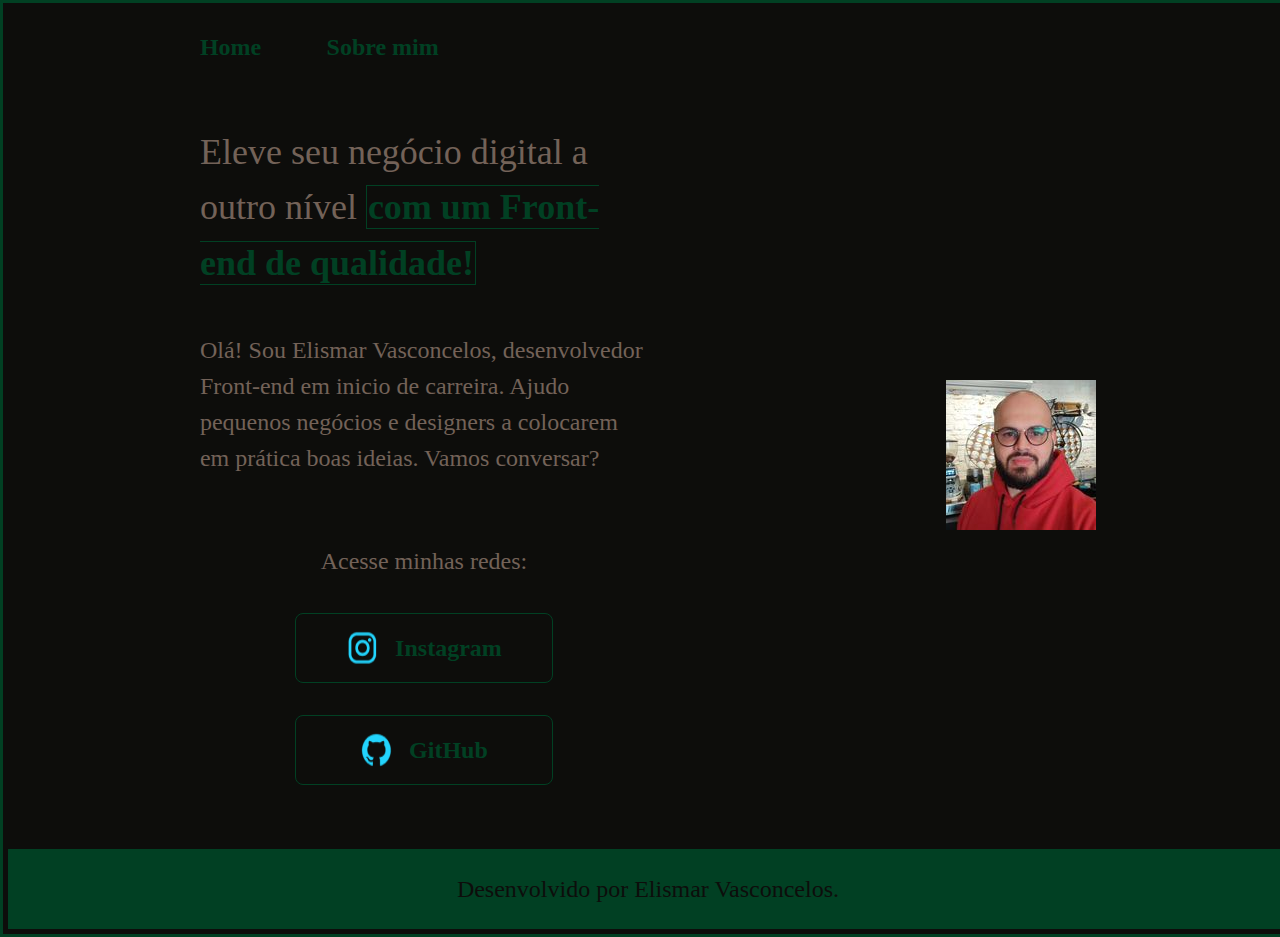
<file: index.html>
<!DOCTYPE html>
<html lang="pt-br">

<head>
    <meta charset="UTF-8">
    <meta http-equiv="X-UA-Compatible" content="IE-edge">
    <meta name="viewport" content="width=device-width, initial-scale=1.0">
    <link rel="stylesheet" href="./styles/style.css">
    <title>Portifolio</title>
</head>

<body>
    <header class="cabecalho">
        <nav class="cabecalho__menu">
            <a class="cabecalho__menu__link" href="index.html">Home</a>
            <a class="cabecalho__menu__link" href="about.html">Sobre mim</a>
        </nav>
    </header>
    <main class="apresentacao">
        <section class="apresentacao__conteudo">
            <h1 class="apresentacao__conteudo__titulo">Eleve seu negócio digital a outro nível <strong
                    class="titulo-destaque"> com um Front-end de
                    qualidade!</strong>

            </h1>
            <p class="apresentacao__conteudo__texto">
                Olá! Sou Elismar Vasconcelos, desenvolvedor Front-end em inicio de carreira. Ajudo
                pequenos negócios e designers a colocarem em prática boas ideias. Vamos conversar?
            </p>
            <div class="apresentacao__links">
                <h2 class="apresentacao__links__subtitulo">Acesse minhas redes:</h2>
                <a class="apresenta__links__navegacao" href="https://www.instagram.com/bavasc"> <img
                        src="assents/instagram.png" alt="Icone do instragram">Instagram</a>
                <a class="apresenta__links__navegacao" href="https://github.com/ElismarVasconcelos"> <img
                        src="assents/github.png" alt="Icone do github">GitHub</a>
            </div>
        </section>
        <img class="apresentacao__imagem" src="assents/elismarimg.jpg" alt="Foto do Elismar Vasconcelos">
    </main>
    <footer class="rodape">
        <p>Desenvolvido por Elismar Vasconcelos.</p>
    </footer>
</body>

</html>
</file>
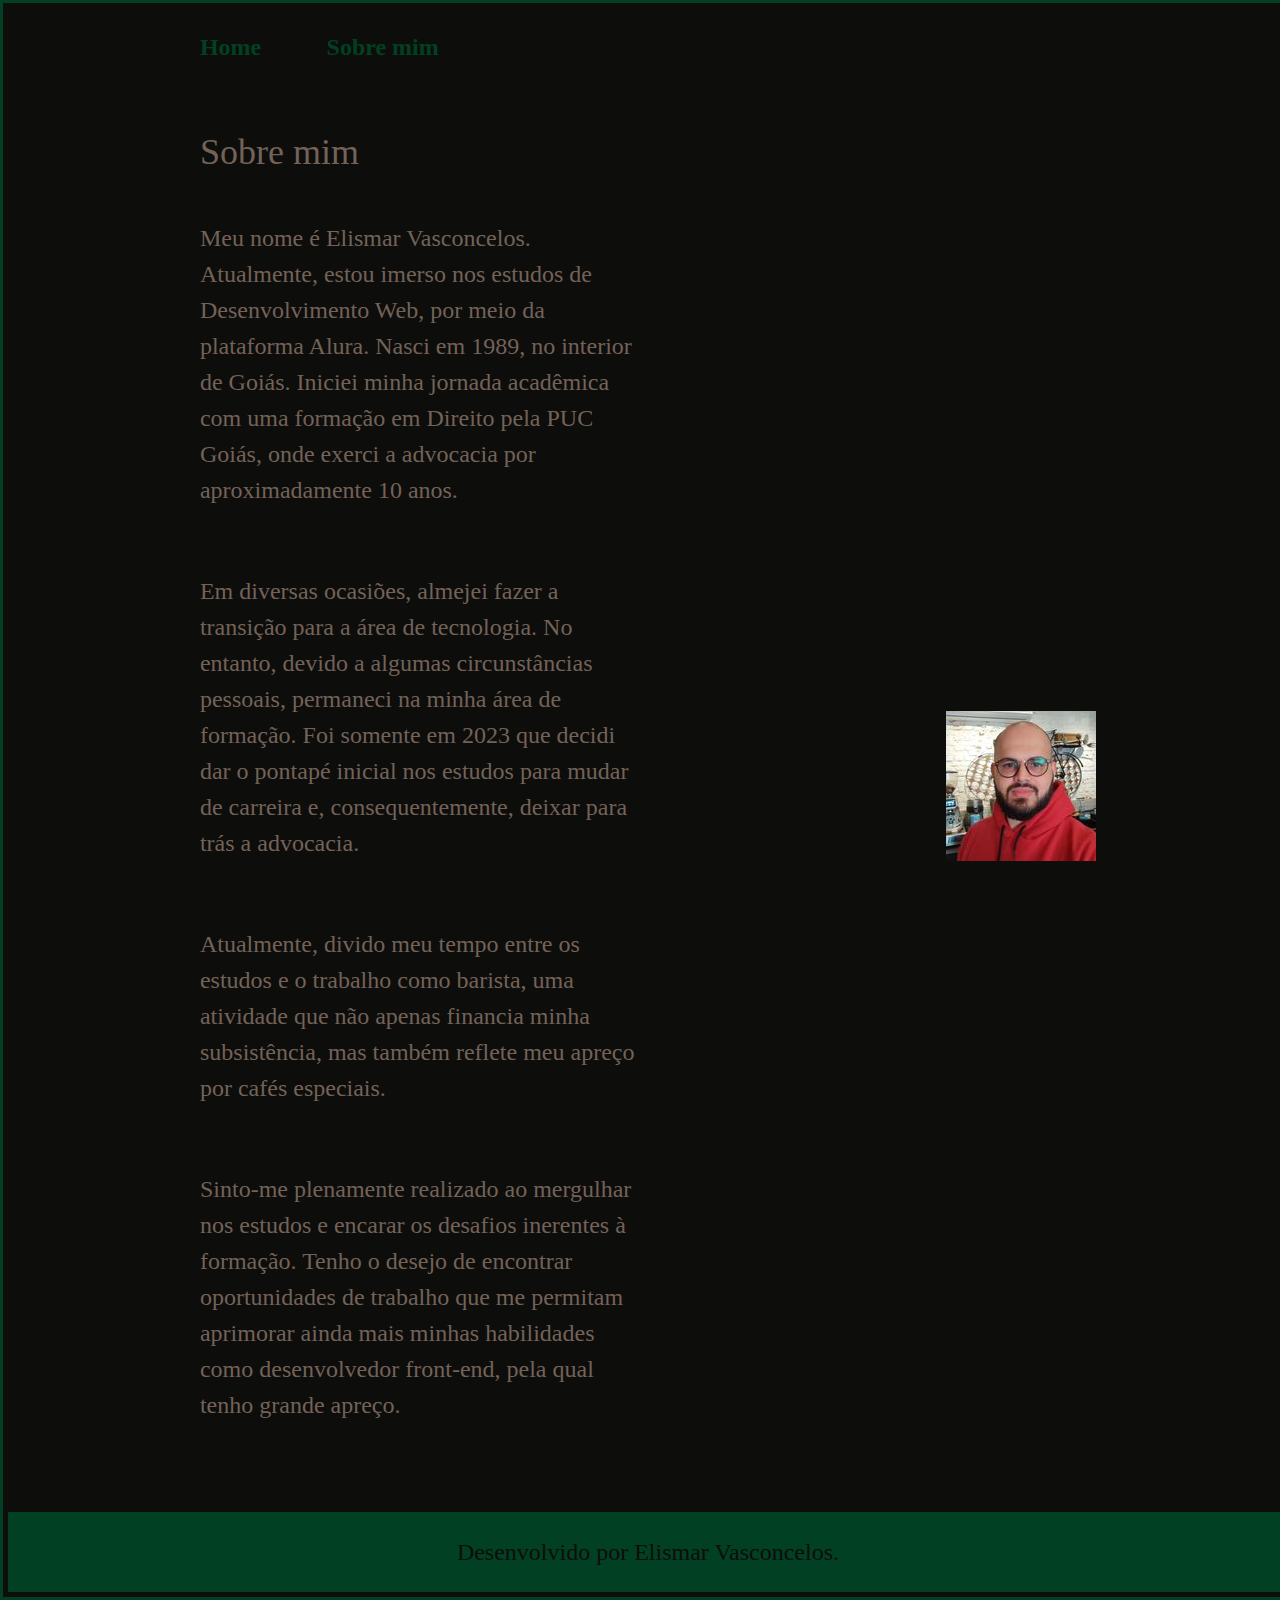
<file: about.html>
<!DOCTYPE html>
<html lang="pt-br">

<head>
    <meta charset="UTF-8">
    <meta http-equiv="X-UA-Compatible" content="IE-edge">
    <meta name="viewport" content="width=device-width, initial-scale=1.0">
    <link rel="stylesheet" href="./styles/style.css">
    <title>Sobre mim</title>
</head>

<body>
    <header class="cabecalho">
        <nav class="cabecalho__menu">
            <a class="cabecalho__menu__link" href="index.html">Home</a>
            <a class="cabecalho__menu__link" href="about.html">Sobre mim</a>
        </nav>
    </header>
    <main>
        <main class="apresentacao">
            <section class="apresentacao__conteudo">
                <h1 class="apresentacao__conteudo__titulo">Sobre mim</strong>

                <section>

                </h1>
                <p class="apresentacao__conteudo__texto">
                    Meu nome é Elismar Vasconcelos. Atualmente, estou imerso nos estudos de Desenvolvimento Web, por meio da plataforma Alura. Nasci em 1989, no interior de Goiás. Iniciei minha jornada acadêmica com uma formação em Direito pela PUC Goiás, onde exerci a advocacia por aproximadamente 10 anos.
                </p>
                <p class="apresentacao__conteudo__texto">
                    Em diversas ocasiões, almejei fazer a transição para a área de tecnologia. No entanto, devido a algumas circunstâncias pessoais, permaneci na minha área de formação. Foi somente em 2023 que decidi dar o pontapé inicial nos estudos para mudar de carreira e, consequentemente, deixar para trás a advocacia.
                </p> 
                <p class="apresentacao__conteudo__texto">
                    Atualmente, divido meu tempo entre os estudos e o trabalho como barista, uma atividade que não apenas financia minha subsistência, mas também reflete meu apreço por cafés especiais.
                </p>
                <p class="apresentacao__conteudo__texto">
                    Sinto-me plenamente realizado ao mergulhar nos estudos e encarar os desafios inerentes à formação. Tenho o desejo de encontrar oportunidades de trabalho que me permitam aprimorar ainda mais minhas habilidades como desenvolvedor front-end, pela qual tenho grande apreço.
                </p>

            </section>
            <img class="apresentacao__imagem" src="assents/elismarimg.jpg" alt="Foto do Elismar Vasconcelos">
        </main>
        <footer class="rodape">
            <p>Desenvolvido por Elismar Vasconcelos.</p>
        </footer>
</body>

</html>
</file>
<file: styles/style.css>
@import url('https://fonts.googleapis.com/css2?family=Krona+One&family=Montserrat:wght@400;600&display=swap');

:root {
    --cor--primaria: #0D0D0B;
    --cor--secundaria: #736258;
    --cor--terciaria: #014023;
    --cor--houver: #1D734B;

    --fonte--primaria: 'Montserrat' sans-serif;
    --fonte--secundaria: 'Krona One' sans-serif;
}

* {
    margin: 0;
    padding: 0;
}

body {
    background-color: var(--cor--primaria);
    color: var(--cor--secundaria);
    box-sizing: content-box;
    width: 100%;
    border: solid var(--cor--terciaria);
    padding: 0.31rem;
}

.cabecalho {
    padding: 2% 0% 0% 15%;
}

.cabecalho__menu {
    display: flex;
    gap: 6%;
    align-items: center;
}

.cabecalho__menu__link {
    color: var(--cor--terciaria);
    font-family: var(--fonte--primaria);
    font-size: 1.5rem;
    font-style: normal;
    font-weight: 600;
    line-height: normal;
    text-decoration: none;
}

.cabecalho__menu__link:hover {
    color: var(--cor--houver);
}

h1 {
    font-weight: bold;
}



.titulo-destaque {
    color: var(--cor--terciaria);
    border: 0.06rem solid var(--cor--terciaria);
    padding: 0.06rem;
}

.apresentacao {
    padding: 5% 15%;
    display: flex;
    align-items: center;
    justify-content: space-between;
    gap: 82px
}

.apresentacao__conteudo {
    width: 50%;
    display: flex;
    flex-direction: column;
    gap: 2.5rem;
}

.apresentacao__conteudo__titulo {
    font-family: var(--fonte--secundaria);
    font-size: 2.25rem;
    font-style: normal;
    font-weight: 400;
    line-height: 155.556%
}


.apresentacao__conteudo__texto {
    font-family: var(--fonte--primaria);
    font-size: 1.5rem;
    font-style: normal;
    font-weight: 400;
    line-height: 150%;
    padding-bottom: 1.56rem;
}

.apresentacao__links {
    display: flex;
    flex-direction: column;
    justify-content: space-between;
    align-items: center;
    gap: 2rem;

}

.apresentacao__links__subtitulo {
    font-family: var(--fonte--secundaria);
    font-size: 1.5rem;
    font-style: normal;
    font-weight: 400;
    line-height: 2.5rem;
}

.apresenta__links__navegacao {
    display: flex;
    justify-content: center;
    gap: 1rem;
    border: 0.12rem solid var(--cor--terciaria);
    border-radius: 0.5rem;
    width: 50%;
    padding: 1rem;
    text-align: center;
    font-family: var(--fonte--primaria);
    font-size: 1.5rem;
    text-decoration: none;
    font-weight: 600;
    line-height: 150%;
    color: var(--cor--terciaria);
}

.apresenta__links__navegacao:hover {
    background-color: #272727;
    color: var(--cor--houver);
    padding: 3%;
}

.apreasentacao__imagem {
    width: 50%;
}

.rodape {

    padding: 1.5rem;
    color: var(--cor--primaria);
    background-color: var(--cor--terciaria);
    text-align: center;
    font-family: var(--fonte--primaria);
    font-size: 1.5rem;
    font-style: normal;
    font-weight: 400;
    line-height: 2rem;

}

@media (max-width: 1200px) {
    .cabecalho {
        padding: 10%;
    }

    .cabecalho__menu {
        justify-content: center;
    }

    .apresentacao {
        flex-direction: column-reverse;
        padding: 5%;
    }

    .apresentacao__conteudo {
        width: auto;
    }
}
</file>
